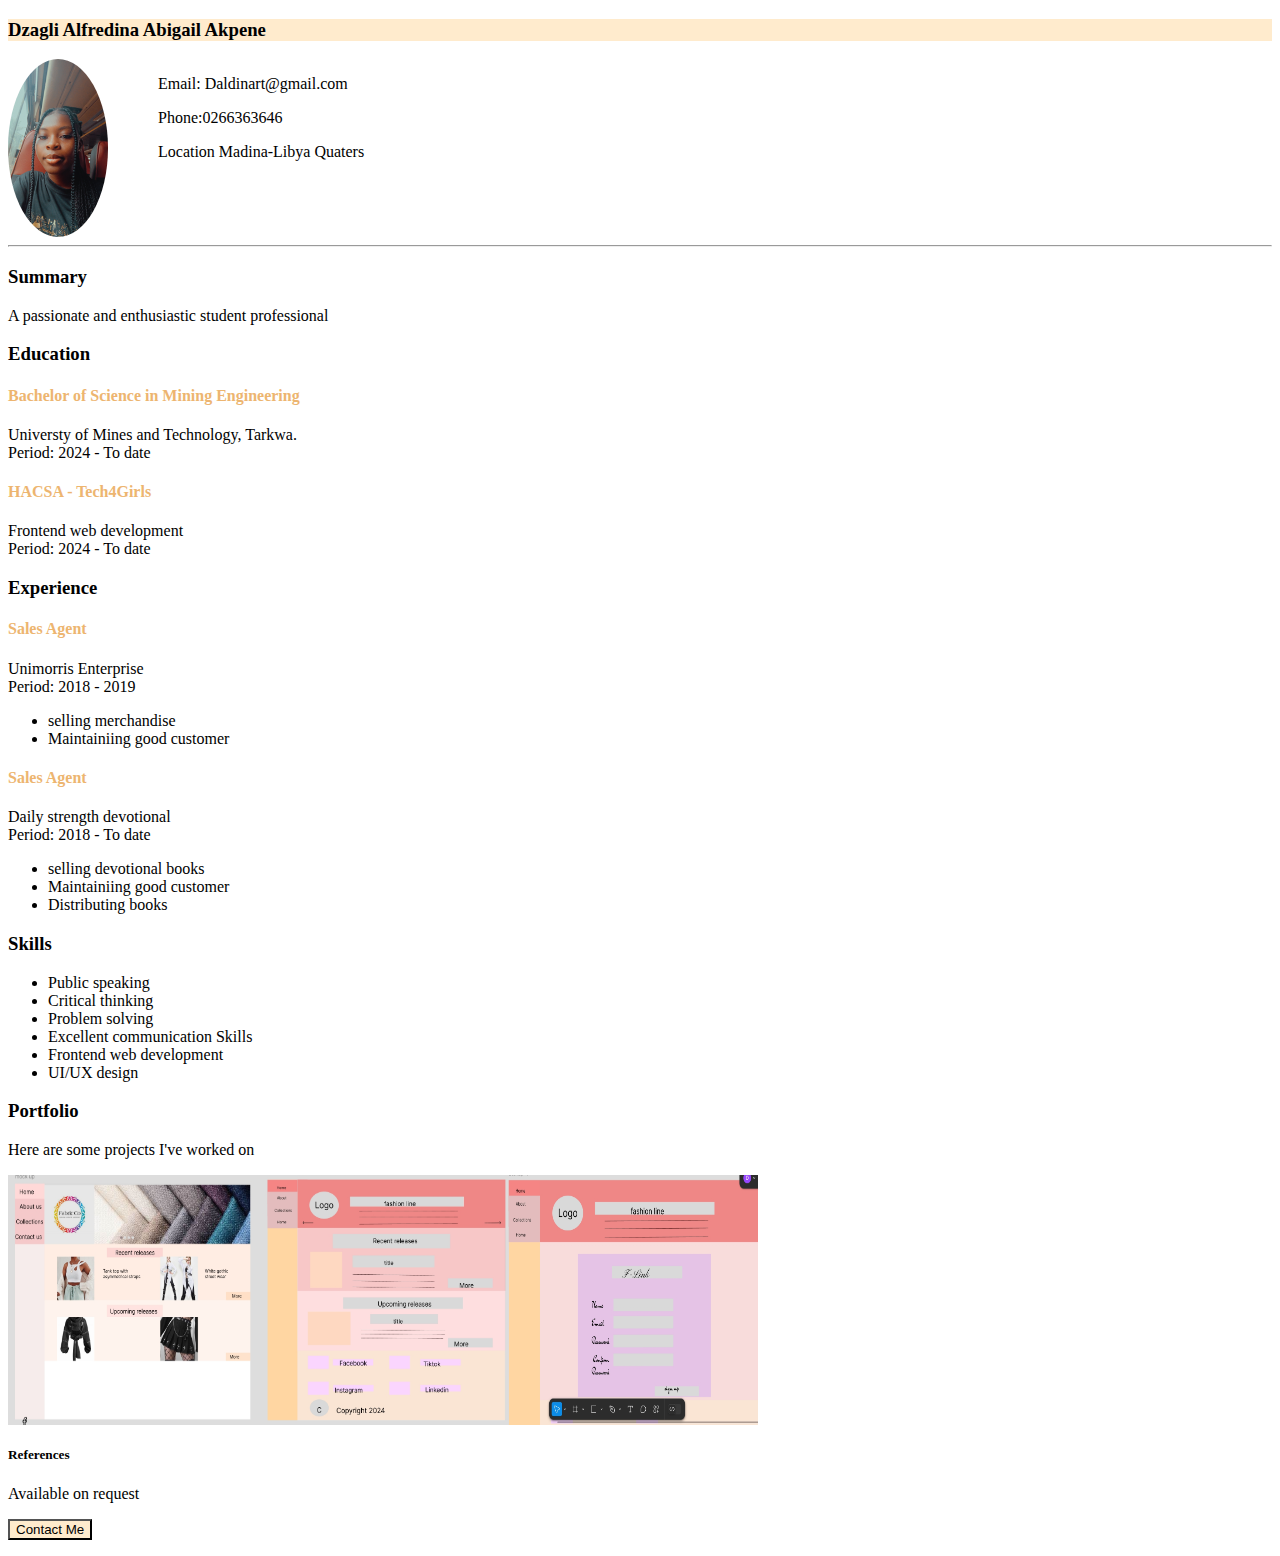
<file: index.html>
<!DOCTYPE html>
<html lang="en">
<head>
    <meta charset="UTF-8">
    <meta name="viewport" content="width=device-width, initial-scale=1.0">
    <title>curriculum vitae</title>
    <link rel="stylesheet" href="src/style.css">
</head>
<body>
   <h3 class="name">Dzagli Alfredina Abigail Akpene</h3>

   <div class="contact-info">
      <img src="images/Snapchat-2082094781.jpg" alt="">
   
     <div class="information">
        <p>Email: Daldinart@gmail.com</p>
        <p>Phone:0266363646 </p>
        <p>Location Madina-Libya Quaters</p>
       </div>
      </div>
      <hr>
    
       <h3>Summary</h3>
      <p>  A passionate and enthusiastic student professional</p>
      <h3>Education</h3>
      <h4>Bachelor of Science in Mining Engineering</h4>
      <p> Universty of Mines and Technology, Tarkwa. <br> Period: 2024 - To date</p>
      <h4>HACSA - Tech4Girls</h4>
      <p>Frontend web development  <br> Period: 2024 - To date</p>
      <h3>Experience</h3>
      <h4>Sales Agent </h4>
      <p>Unimorris Enterprise <br> Period: 2018 - 2019</p>
      <ul>
         <li>selling merchandise</li>
         <li>Maintainiing good customer</li>
      </ul>
      <h4>Sales Agent </h4>
      <p>Daily strength devotional <br> Period: 2018 - To date</p>
      <ul>
         <li>selling devotional books</li>
         <li>Maintainiing good customer</li>
         <li>Distributing books</li>
      </ul>

      <h3>Skills</h3>
      <ul>
         <li>Public speaking</li>
         <li>Critical thinking</li>
         <li>Problem solving</li>
         <li>Excellent communication Skills</li>
         <li>Frontend web development</li>
         <li>UI/UX design</li>
      </ul>

     <h3> Portfolio</h3>
     <p>Here are some projects I've worked on</p>
     <div class="Portfolio">
      <div class="pics">
     <img src="images/Screenshot_15-11-2024_104648_www.figma.com.jpeg" alt="" height="250px" width="250px">
     <img src="images/Screenshot_15-11-2024_104717_www.figma.com.jpeg" alt="" height="250px" width="250px">
     <img src="images/Screenshot_15-11-2024_104756_www.figma.com.jpeg" alt="" height="250px" width="250px">
   </div>
   <div> <h5>References</h5>
      <p>Available on request</p>
      <button>Contact Me</button>
   </div>
</div>
      


      <div>
         <p></p>
      </div>
    <p></p>
  

</body>
</html>
</file>
<file: src/style.css>
.contact-info img{
    height: 30%;
    width: 100px;
    border-radius: 50%;
}

.contact-info{
    display:flex;
    gap: 50px;
}

h4{
    color: rgb(237, 181, 112);
}

.name{
    background-color:blanchedalmond
}

.portfolio  {
    /* height: 100px;
    width: 50px;*/
height:"250px";
 width:250px}

 button{
    background-color: blanchedalmond;
 }

 .pics{
    display: flex;
 }
</file>
